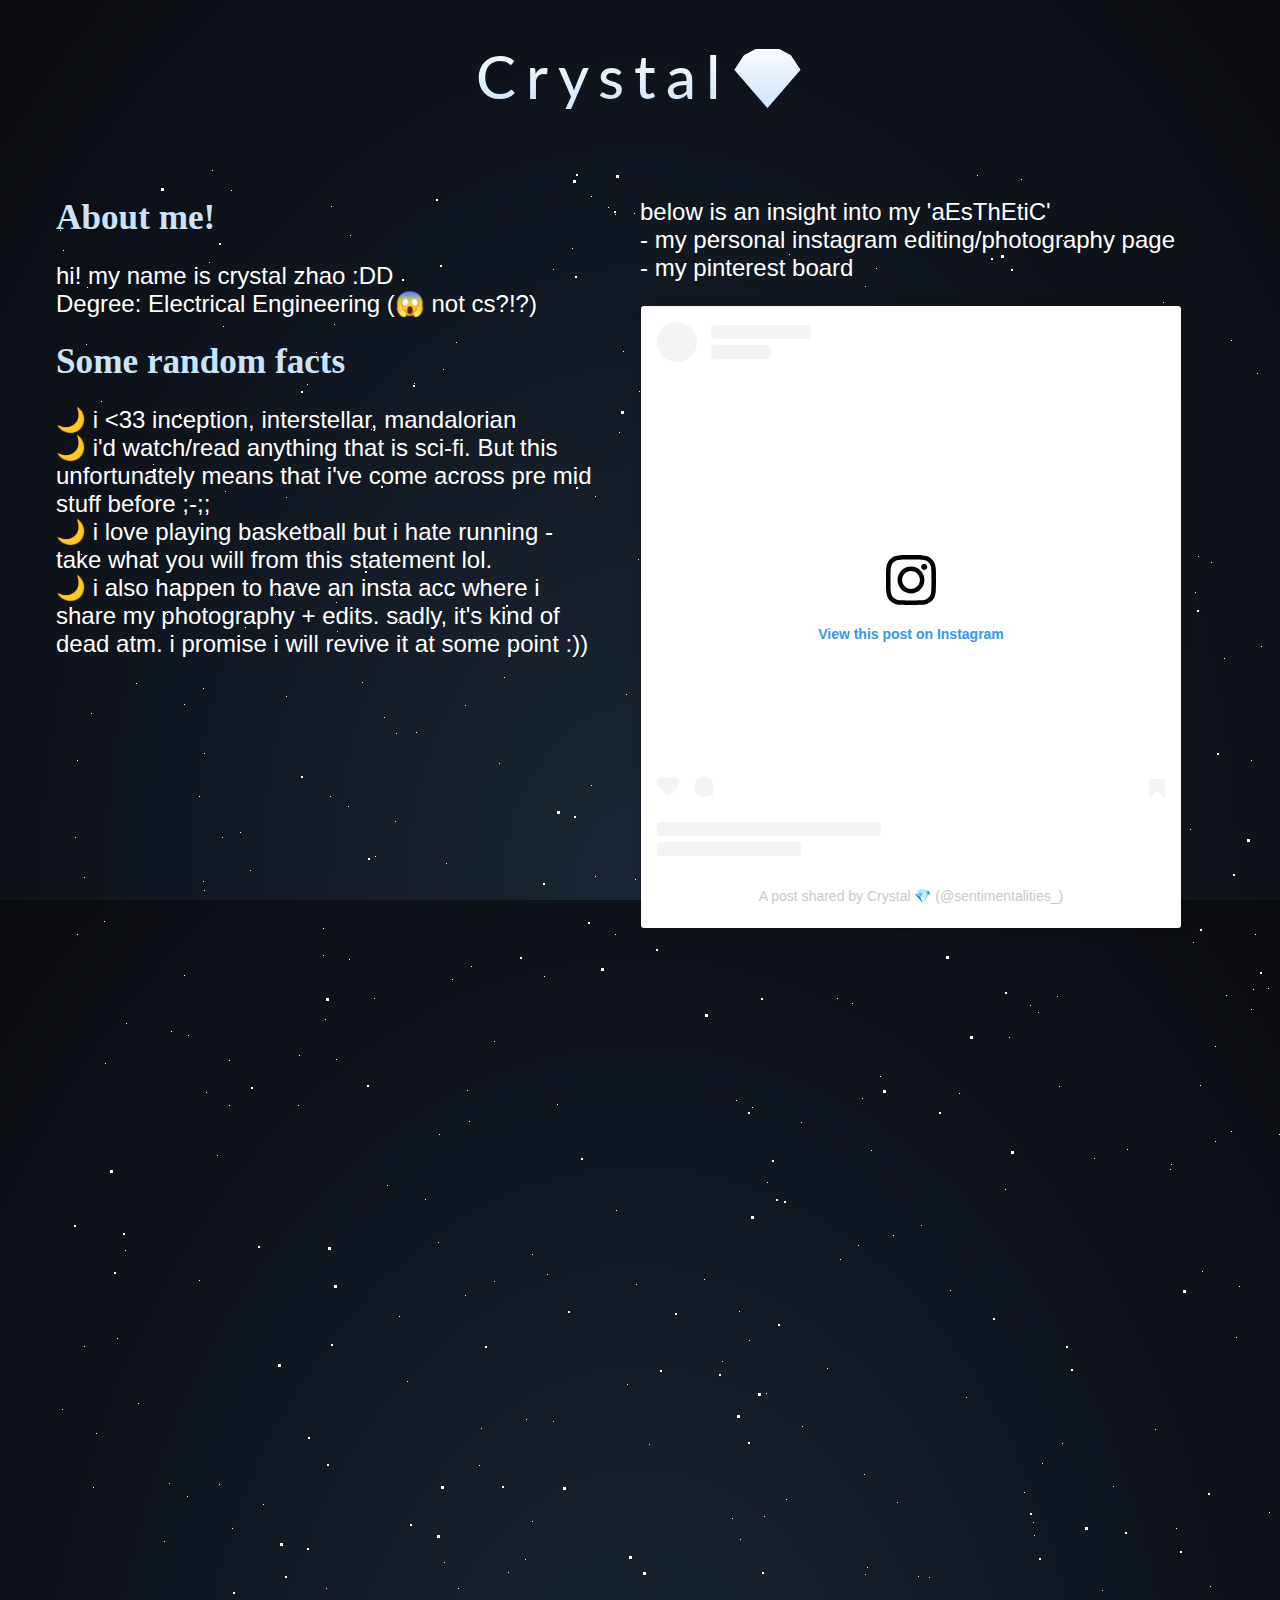
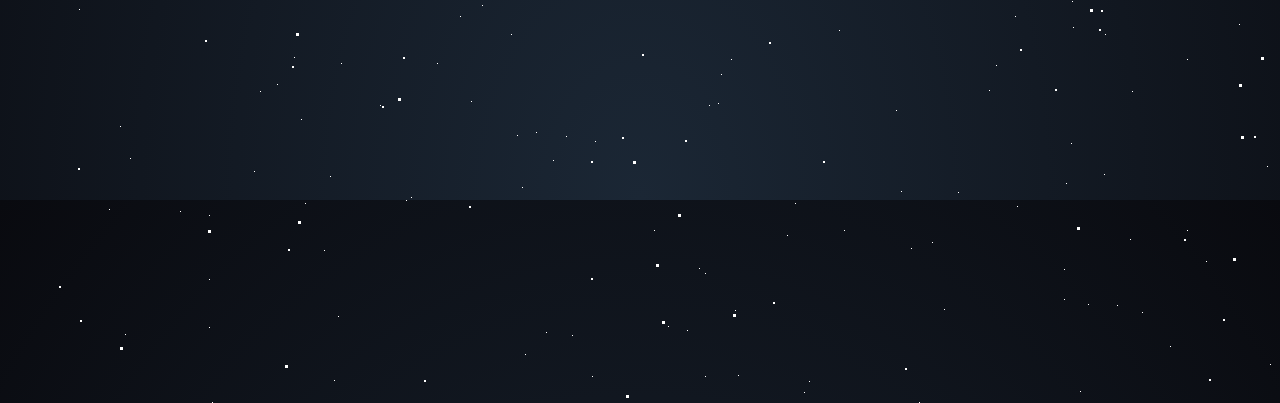
<file: index.html>
<!DOCTYPE html>
<html>
<head>
    <link href='https://fonts.googleapis.com/css?family=Lato:300,400,700' rel='stylesheet' type='text/css'>
    <link rel="stylesheet" href="index.css">
    <link rel="stylesheet" href="style.css">
    <style>
       
       h1 {
           color: #CBE4F9;
           text-align: left;
           font-family: serif;
           font-size: 2.2em;
       }

       p {
           color: white;
           text-align: left;
           font-family: sans-serif;
           font-size: 1.5em;
       }
        
       body {
           padding-top: 10em;
           padding-left: 3em;
           padding-right: 3em;
         
        }
    </style>
</head>

<div id='stars'></div>
<div id='stars2'></div>
<div id='stars3'></div>    
<title>Crystal💎</title>

<header>
    <div id='title'>
        <span>
            Crystal💎
        </span>
    </div>
</header>
    
<body>
       <div class="columns">
       <div class="column">
            <h1>
                About me!
            </h1>
            <p> 
                hi! my name is crystal zhao :DD
                <br>
                Degree: Electrical Engineering (😱 not cs?!?)
                <br>                
            </p>

            <h1>Some random facts</h1>
           <p style="padding-right:1.5em;">
               🌙 i <33 inception, interstellar, mandalorian 
               <br>
               🌙 i'd watch/read anything that is sci-fi. But this unfortunately means that i've come across pre mid stuff before ;-;;
               <br>
               🌙 i love playing basketball but i hate running - take what you will from this statement lol. 
               <br>
               🌙 i also happen to have an insta acc where i share my photography + edits. sadly, it's kind of dead atm. i promise i will revive it at some point :))
               <br>
               <br>
               <a data-pin-do="embedBoard" data-pin-board-width="600" data-pin-scale-height="500" data-pin-scale-width="80" href="https://www.pinterest.com.au/crystaljemx/my-aesthetic/"></a>           
           </p>
       </div>
       <div class="column">

           <p>
               below is an insight into my 'aEsThEtiC'
               <br>
               - my personal instagram editing/photography page
               <br>
               - my pinterest board
           </p>
           <blockquote class="instagram-media" data-instgrm-permalink="https://www.instagram.com/p/CX0jXs1BM93/?utm_source=ig_embed&amp;utm_campaign=loading" data-instgrm-version="14" style=" background:#FFF; border:0; border-radius:3px; box-shadow:0 0 1px 0 rgba(0,0,0,0.5),0 1px 10px 0 rgba(0,0,0,0.15); margin: 1px; max-width:540px; min-width:326px; padding:0; width:99.375%; width:-webkit-calc(100% - 2px); width:calc(100% - 2px);"><div style="padding:16px;"> <a href="https://www.instagram.com/p/CX0jXs1BM93/?utm_source=ig_embed&amp;utm_campaign=loading" style=" background:#FFFFFF; line-height:0; padding:0 0; text-align:center; text-decoration:none; width:100%;" target="_blank"> <div style=" display: flex; flex-direction: row; align-items: center;"> <div style="background-color: #F4F4F4; border-radius: 50%; flex-grow: 0; height: 40px; margin-right: 14px; width: 40px;"></div> <div style="display: flex; flex-direction: column; flex-grow: 1; justify-content: center;"> <div style=" background-color: #F4F4F4; border-radius: 4px; flex-grow: 0; height: 14px; margin-bottom: 6px; width: 100px;"></div> <div style=" background-color: #F4F4F4; border-radius: 4px; flex-grow: 0; height: 14px; width: 60px;"></div></div></div><div style="padding: 19% 0;"></div> <div style="display:block; height:50px; margin:0 auto 12px; width:50px;"><svg width="50px" height="50px" viewBox="0 0 60 60" version="1.1" xmlns="https://www.w3.org/2000/svg" xmlns:xlink="https://www.w3.org/1999/xlink"><g stroke="none" stroke-width="1" fill="none" fill-rule="evenodd"><g transform="translate(-511.000000, -20.000000)" fill="#000000"><g><path d="M556.869,30.41 C554.814,30.41 553.148,32.076 553.148,34.131 C553.148,36.186 554.814,37.852 556.869,37.852 C558.924,37.852 560.59,36.186 560.59,34.131 C560.59,32.076 558.924,30.41 556.869,30.41 M541,60.657 C535.114,60.657 530.342,55.887 530.342,50 C530.342,44.114 535.114,39.342 541,39.342 C546.887,39.342 551.658,44.114 551.658,50 C551.658,55.887 546.887,60.657 541,60.657 M541,33.886 C532.1,33.886 524.886,41.1 524.886,50 C524.886,58.899 532.1,66.113 541,66.113 C549.9,66.113 557.115,58.899 557.115,50 C557.115,41.1 549.9,33.886 541,33.886 M565.378,62.101 C565.244,65.022 564.756,66.606 564.346,67.663 C563.803,69.06 563.154,70.057 562.106,71.106 C561.058,72.155 560.06,72.803 558.662,73.347 C557.607,73.757 556.021,74.244 553.102,74.378 C549.944,74.521 548.997,74.552 541,74.552 C533.003,74.552 532.056,74.521 528.898,74.378 C525.979,74.244 524.393,73.757 523.338,73.347 C521.94,72.803 520.942,72.155 519.894,71.106 C518.846,70.057 518.197,69.06 517.654,67.663 C517.244,66.606 516.755,65.022 516.623,62.101 C516.479,58.943 516.448,57.996 516.448,50 C516.448,42.003 516.479,41.056 516.623,37.899 C516.755,34.978 517.244,33.391 517.654,32.338 C518.197,30.938 518.846,29.942 519.894,28.894 C520.942,27.846 521.94,27.196 523.338,26.654 C524.393,26.244 525.979,25.756 528.898,25.623 C532.057,25.479 533.004,25.448 541,25.448 C548.997,25.448 549.943,25.479 553.102,25.623 C556.021,25.756 557.607,26.244 558.662,26.654 C560.06,27.196 561.058,27.846 562.106,28.894 C563.154,29.942 563.803,30.938 564.346,32.338 C564.756,33.391 565.244,34.978 565.378,37.899 C565.522,41.056 565.552,42.003 565.552,50 C565.552,57.996 565.522,58.943 565.378,62.101 M570.82,37.631 C570.674,34.438 570.167,32.258 569.425,30.349 C568.659,28.377 567.633,26.702 565.965,25.035 C564.297,23.368 562.623,22.342 560.652,21.575 C558.743,20.834 556.562,20.326 553.369,20.18 C550.169,20.033 549.148,20 541,20 C532.853,20 531.831,20.033 528.631,20.18 C525.438,20.326 523.257,20.834 521.349,21.575 C519.376,22.342 517.703,23.368 516.035,25.035 C514.368,26.702 513.342,28.377 512.574,30.349 C511.834,32.258 511.326,34.438 511.181,37.631 C511.035,40.831 511,41.851 511,50 C511,58.147 511.035,59.17 511.181,62.369 C511.326,65.562 511.834,67.743 512.574,69.651 C513.342,71.625 514.368,73.296 516.035,74.965 C517.703,76.634 519.376,77.658 521.349,78.425 C523.257,79.167 525.438,79.673 528.631,79.82 C531.831,79.965 532.853,80.001 541,80.001 C549.148,80.001 550.169,79.965 553.369,79.82 C556.562,79.673 558.743,79.167 560.652,78.425 C562.623,77.658 564.297,76.634 565.965,74.965 C567.633,73.296 568.659,71.625 569.425,69.651 C570.167,67.743 570.674,65.562 570.82,62.369 C570.966,59.17 571,58.147 571,50 C571,41.851 570.966,40.831 570.82,37.631"></path></g></g></g></svg></div><div style="padding-top: 8px;"> <div style=" color:#3897f0; font-family:Arial,sans-serif; font-size:14px; font-style:normal; font-weight:550; line-height:18px;">View this post on Instagram</div></div><div style="padding: 12.5% 0;"></div> <div style="display: flex; flex-direction: row; margin-bottom: 14px; align-items: center;"><div> <div style="background-color: #F4F4F4; border-radius: 50%; height: 12.5px; width: 12.5px; transform: translateX(0px) translateY(7px);"></div> <div style="background-color: #F4F4F4; height: 12.5px; transform: rotate(-45deg) translateX(3px) translateY(1px); width: 12.5px; flex-grow: 0; margin-right: 14px; margin-left: 2px;"></div> <div style="background-color: #F4F4F4; border-radius: 50%; height: 12.5px; width: 12.5px; transform: translateX(9px) translateY(-18px);"></div></div><div style="margin-left: 8px;"> <div style=" background-color: #F4F4F4; border-radius: 50%; flex-grow: 0; height: 20px; width: 20px;"></div> <div style=" width: 0; height: 0; border-top: 2px solid transparent; border-left: 6px solid #f4f4f4; border-bottom: 2px solid transparent; transform: translateX(16px) translateY(-4px) rotate(30deg)"></div></div><div style="margin-left: auto;"> <div style=" width: 0px; border-top: 8px solid #F4F4F4; border-right: 8px solid transparent; transform: translateY(16px);"></div> <div style=" background-color: #F4F4F4; flex-grow: 0; height: 12px; width: 16px; transform: translateY(-4px);"></div> <div style=" width: 0; height: 0; border-top: 8px solid #F4F4F4; border-left: 8px solid transparent; transform: translateY(-4px) translateX(8px);"></div></div></div> <div style="display: flex; flex-direction: column; flex-grow: 1; justify-content: center; margin-bottom: 24px;"> <div style=" background-color: #F4F4F4; border-radius: 4px; flex-grow: 0; height: 14px; margin-bottom: 6px; width: 224px;"></div> <div style=" background-color: #F4F4F4; border-radius: 4px; flex-grow: 0; height: 14px; width: 144px;"></div></div></a><p style=" color:#c9c8cd; font-family:Arial,sans-serif; font-size:14px; line-height:17px; margin-bottom:0; margin-top:8px; overflow:hidden; padding:8px 0 7px; text-align:center; text-overflow:ellipsis; white-space:nowrap;"><a href="https://www.instagram.com/p/CX0jXs1BM93/?utm_source=ig_embed&amp;utm_campaign=loading" style=" color:#c9c8cd; font-family:Arial,sans-serif; font-size:14px; font-style:normal; font-weight:normal; line-height:17px; text-decoration:none;" target="_blank">A post shared by Crystal 💎 (@sentimentalities_)</a></p></div></blockquote> <script async src="//www.instagram.com/embed.js"></script>
           <br>
       </div>
    </div>
    <script async defer src="//assets.pinterest.com/js/pinit.js"></script>
</body>
</html>
</file>
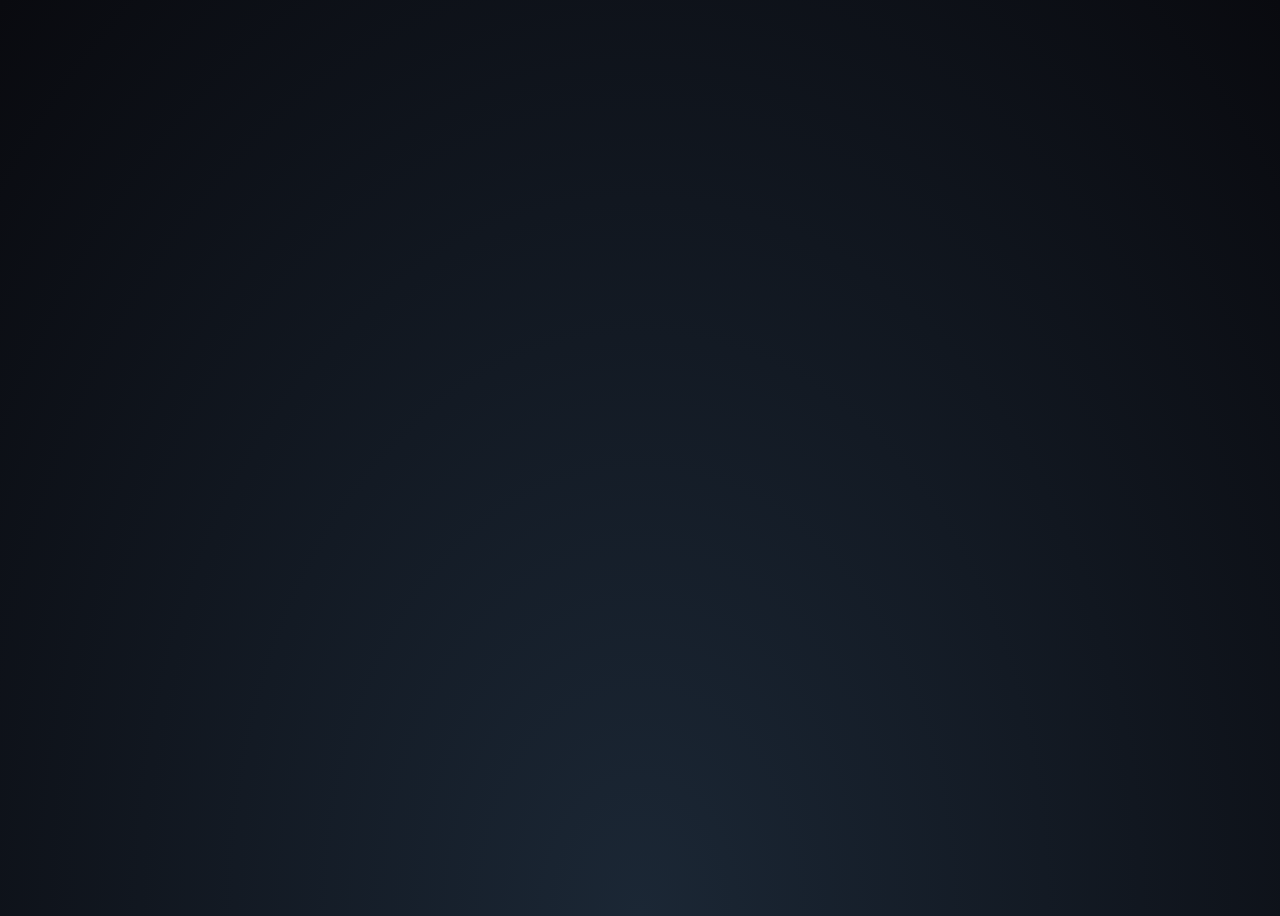
<file: background.html>
<!DOCTYPE html>
<html>
  <style>
  body {
    background: radial-gradient(ellipse at bottom, #1b2735 0%, #090a0f 100%);
    height: 100vh;
    overflow: hidden;
    display: flex;
    font-family: 'Anton', sans-serif;
    justify-content: center;
    align-items: center;
  }

  $shooting-time: 3000ms;

  .night {
    position: relative;
    width: 100%;
    height: 100%;
    transform: rotateZ(45deg);
    // animation: sky 200000ms linear infinite;
  }

  .shooting_star {
    position: absolute;
    left: 50%;
    top: 50%;
    // width: 100px;
    height: 2px;
    background: linear-gradient(-45deg, rgba(95, 145, 255, 1), rgba(0, 0, 255, 0));
    border-radius: 999px;
    filter: drop-shadow(0 0 6px rgba(105, 155, 255, 1));
    animation:
      tail $shooting-time ease-in-out infinite,
      shooting $shooting-time ease-in-out infinite;

    &::before {
      content: '';
      position: absolute;
      top: calc(50% - 1px);
      right: 0;
      // width: 30px;
      height: 2px;
      background: linear-gradient(-45deg, rgba(0, 0, 255, 0), rgba(95, 145, 255, 1), rgba(0, 0, 255, 0));
      transform: translateX(50%) rotateZ(45deg);
      border-radius: 100%;
      animation: shining $shooting-time ease-in-out infinite;
    }

    &::after {
      // CodePen Error
      // @extend .shooting_star::before;

      content: '';
      position: absolute;
      top: calc(50% - 1px);
      right: 0;
      // width: 30px;
      height: 2px;
      background: linear-gradient(-45deg, rgba(0, 0, 255, 0), rgba(95, 145, 255, 1), rgba(0, 0, 255, 0));
      transform: translateX(50%) rotateZ(45deg);
      border-radius: 100%;
      animation: shining $shooting-time ease-in-out infinite;
      transform: translateX(50%) rotateZ(-45deg);
    }

    @for $i from 1 through 20 {
      &:nth-child(#{$i}) {
        $delay: random(9999) + 0ms;
        top: calc(50% - #{random(400) - 200px});
        left: calc(50% - #{random(300) + 0px});
        animation-delay: $delay;
        // opacity: random(50) / 100 + 0.5;

        &::before,
        &::after {
          animation-delay: $delay;
        }
      }
    }
  }

  @keyframes tail {
    0% {
      width: 0;
    }

    30% {
      width: 100px;
    }

    100% {
      width: 0;
    }
  }

  @keyframes shining {
    0% {
      width: 0;
    }

    50% {
      width: 30px;
    }

    100% {
      width: 0;
    }
  }

  @keyframes shooting {
    0% {
      transform: translateX(0);
    }

    100% {
      transform: translateX(300px);
    }
  }

  @keyframes sky {
    0% {
      transform: rotate(45deg);
    }

    100% {
      transform: rotate(45 + 360deg);
    }
  }
  </style>
</html>
</file>
<file: index.css>
html {
  height: 100%;
  background: radial-gradient(ellipse at bottom, #1b2735 0%, #090a0f 100%);
  overflow: auto;
  width: 100%;
}

#stars {
  width: 1px;
  height: 1px;
  background: transparent;
  box-shadow: 423px 1297px #FFF , 1908px 608px #FFF , 1814px 34px #FFF , 965px 11px #FFF , 1649px 660px #FFF , 1500px 1060px #FFF , 973px 582px #FFF , 516px 80px #FFF , 1767px 1194px #FFF , 19px 669px #FFF , 570px 526px #FFF , 1048px 1606px #FFF , 1585px 101px #FFF , 1880px 1807px #FFF , 737px 1907px #FFF , 1732px 1931px #FFF , 1960px 94px #FFF , 1591px 1716px #FFF , 1410px 72px #FFF , 1175px 172px #FFF , 1213px 1344px #FFF , 1619px 1661px #FFF , 1679px 810px #FFF , 1556px 1064px #FFF , 730px 1331px #FFF , 680px 932px #FFF , 70px 855px #FFF , 1213px 1910px #FFF , 207px 1336px #FFF , 266px 1854px #FFF , 1256px 729px #FFF , 148px 722px #FFF , 811px 1399px #FFF , 1173px 1975px #FFF , 516px 1767px #FFF , 1348px 1337px #FFF , 1342px 1935px #FFF , 1062px 542px #FFF , 1577px 1396px #FFF , 396px 811px #FFF , 567px 183px #FFF , 1517px 943px #FFF , 828px 252px #FFF , 1137px 774px #FFF , 497px 1253px #FFF , 814px 685px #FFF , 1000px 245px #FFF , 865px 1057px #FFF , 1822px 1925px #FFF , 1989px 1566px #FFF , 629px 276px #FFF , 812px 1988px #FFF , 1734px 657px #FFF , 173px 937px #FFF , 739px 1635px #FFF , 1983px 1338px #FFF , 1591px 1017px #FFF , 1310px 41px #FFF , 1046px 1422px #FFF , 1250px 1927px #FFF , 448px 509px #FFF , 1710px 169px #FFF , 1496px 1010px #FFF , 1766px 797px #FFF , 239px 418px #FFF , 1441px 940px #FFF , 1785px 1167px #FFF , 1383px 1868px #FFF , 61px 1170px #FFF , 1567px 565px #FFF , 1882px 225px #FFF , 1592px 1989px #FFF , 808px 1306px #FFF , 113px 1315px #FFF , 1577px 1448px #FFF , 204px 1523px #FFF , 1829px 1110px #FFF , 921px 7px #FFF , 1355px 530px #FFF , 559px 46px #FFF , 806px 930px #FFF , 267px 760px #FFF , 1578px 67px #FFF , 458px 479px #FFF , 1613px 503px #FFF , 1150px 1693px #FFF , 1707px 1901px #FFF , 455px 1466px #FFF , 469px 1391px #FFF , 1900px 7px #FFF , 343px 1148px #FFF , 242px 937px #FFF , 933px 1522px #FFF , 469px 1786px #FFF , 1387px 1034px #FFF , 1713px 862px #FFF , 1878px 605px #FFF , 683px 1143px #FFF , 1201px 205px #FFF , 328px 549px #FFF , 1680px 287px #FFF , 221px 1516px #FFF , 281px 463px #FFF , 1376px 1448px #FFF , 665px 1506px #FFF , 108px 1373px #FFF , 1432px 63px #FFF , 1534px 1528px #FFF , 198px 1603px #FFF , 274px 1608px #FFF , 1197px 821px #FFF , 764px 327px #FFF , 1760px 969px #FFF , 324px 1537px #FFF , 1103px 182px #FFF , 1716px 1117px #FFF , 387px 201px #FFF , 74px 1590px #FFF , 141px 1964px #FFF , 1465px 1623px #FFF , 1960px 374px #FFF , 49px 895px #FFF , 491px 1106px #FFF , 894px 1122px #FFF , 920px 243px #FFF , 1008px 1731px #FFF , 1803px 991px #FFF , 693px 1172px #FFF , 1443px 1231px #FFF , 1630px 800px #FFF , 1134px 661px #FFF , 152px 44px #FFF , 1396px 135px #FFF , 1321px 683px #FFF , 1498px 861px #FFF , 413px 953px #FFF , 1292px 172px #FFF , 292px 638px #FFF , 1831px 152px #FFF , 1950px 1960px #FFF , 343px 1920px #FFF , 682px 1807px #FFF , 1904px 1835px #FFF , 1316px 870px #FFF , 131px 1328px #FFF , 598px 1662px #FFF , 1159px 878px #FFF , 459px 1891px #FFF , 663px 667px #FFF , 1869px 933px #FFF , 1770px 1154px #FFF , 820px 100px #FFF , 1618px 1397px #FFF , 1358px 410px #FFF , 1680px 1434px #FFF , 497px 101px #FFF , 457px 282px #FFF , 1552px 573px #FFF , 1168px 490px #FFF , 1998px 344px #FFF , 771px 1200px #FFF , 961px 1638px #FFF , 895px 677px #FFF , 974px 837px #FFF , 153px 1711px #FFF , 748px 1824px #FFF , 780px 751px #FFF , 1802px 1266px #FFF , 959px 1448px #FFF , 1441px 758px #FFF , 249px 1635px #FFF , 1764px 1767px #FFF , 1114px 1001px #FFF , 1467px 1393px #FFF , 999px 160px #FFF , 1702px 567px #FFF , 415px 798px #FFF , 1303px 911px #FFF , 731px 1667px #FFF , 400px 174px #FFF , 1017px 1459px #FFF , 894px 67px #FFF , 535px 617px #FFF , 161px 987px #FFF , 238px 1489px #FFF , 977px 1354px #FFF , 837px 1067px #FFF , 1900px 256px #FFF , 1256px 421px #FFF , 1314px 388px #FFF , 1875px 850px #FFF , 1441px 125px #FFF , 1131px 1662px #FFF , 539px 708px #FFF , 1379px 1433px #FFF , 593px 1276px #FFF , 1282px 1602px #FFF , 1472px 144px #FFF , 1433px 686px #FFF , 1257px 745px #FFF , 643px 1700px #FFF , 655px 293px #FFF , 1662px 1771px #FFF , 251px 216px #FFF , 579px 711px #FFF , 1159px 973px #FFF , 243px 887px #FFF , 1608px 255px #FFF , 733px 86px #FFF , 1583px 1985px #FFF , 1573px 391px #FFF , 840px 1542px #FFF , 930px 562px #FFF , 25px 243px #FFF , 728px 323px #FFF , 1229px 666px #FFF , 488px 808px #FFF , 1965px 1951px #FFF , 539px 1573px #FFF , 863px 506px #FFF , 1545px 329px #FFF , 1648px 1965px #FFF , 1072px 217px #FFF , 1142px 388px #FFF , 1061px 1737px #FFF , 147px 713px #FFF , 809px 1406px #FFF , 996px 701px #FFF , 1930px 481px #FFF , 1223px 966px #FFF , 1938px 24px #FFF , 653px 1537px #FFF , 230px 329px #FFF , 461px 1567px #FFF , 497px 1592px #FFF , 1396px 1315px #FFF , 217px 1844px #FFF , 1376px 479px #FFF , 235px 1909px #FFF , 1180px 1169px #FFF , 21px 766px #FFF , 1459px 835px #FFF , 377px 387px #FFF , 1211px 1598px #FFF , 1775px 458px #FFF , 282px 1748px #FFF , 580px 1116px #FFF , 812px 1913px #FFF , 31px 119px #FFF , 271px 1977px #FFF , 1309px 931px #FFF , 1473px 67px #FFF , 402px 1420px #FFF , 1931px 1584px #FFF , 1734px 691px #FFF , 143px 628px #FFF , 535px 28px #FFF , 153px 1647px #FFF , 1581px 1138px #FFF , 981px 174px #FFF , 23px 1441px #FFF , 842px 372px #FFF , 783px 1462px #FFF , 1910px 1408px #FFF , 1120px 1360px #FFF , 1249px 40px #FFF , 906px 1890px #FFF , 510px 1568px #FFF , 342px 454px #FFF , 1442px 1066px #FFF , 910px 1229px #FFF , 1898px 1975px #FFF , 1683px 1622px #FFF , 53px 1641px #FFF , 809px 118px #FFF , 571px 1216px #FFF , 1495px 1942px #FFF , 1398px 157px #FFF , 631px 1762px #FFF , 1825px 1450px #FFF , 128px 536px #FFF , 1617px 1503px #FFF , 173px 892px #FFF , 1760px 1499px #FFF , 1402px 1573px #FFF , 1885px 1643px #FFF , 1860px 1970px #FFF , 1477px 786px #FFF , 1772px 441px #FFF , 360px 564px #FFF , 1131px 1491px #FFF , 928px 392px #FFF , 1634px 1602px #FFF , 1748px 982px #FFF , 959px 307px #FFF , 351px 1213px #FFF , 676px 556px #FFF , 1533px 1410px #FFF , 750px 713px #FFF , 4px 62px #FFF , 381px 1495px #FFF , 1287px 150px #FFF , 1927px 1687px #FFF , 169px 323px #FFF , 708px 1348px #FFF , 1630px 1219px #FFF , 1647px 1771px #FFF , 649px 1705px #FFF , 1049px 1466px #FFF , 1731px 142px #FFF , 1003px 918px #FFF , 1867px 1343px #FFF , 278px 156px #FFF , 1548px 1027px #FFF , 845px 1623px #FFF , 610px 652px #FFF , 40px 1265px #FFF , 583px 223px #FFF , 490px 1764px #FFF , 28px 709px #FFF , 1795px 1501px #FFF , 1796px 312px #FFF , 309px 1884px #FFF , 132px 867px #FFF , 1146px 1103px #FFF , 879px 556px #FFF , 1563px 1806px #FFF , 1340px 507px #FFF , 966px 1897px #FFF , 1872px 940px #FFF , 676px 1350px #FFF , 1426px 383px #FFF , 1425px 1365px #FFF , 267px 787px #FFF , 1661px 1296px #FFF , 559px 766px #FFF , 748px 1879px #FFF , 69px 1766px #FFF , 294px 67px #FFF , 991px 239px #FFF , 1016px 1433px #FFF , 1890px 1613px #FFF , 1480px 1828px #FFF , 1342px 489px #FFF , 1228px 525px #FFF , 563px 264px #FFF , 1650px 1705px #FFF , 1001px 828px #FFF , 1526px 450px #FFF , 1747px 94px #FFF , 1444px 1326px #FFF , 1853px 637px #FFF , 1356px 1200px #FFF , 1816px 1766px #FFF , 143px 1112px #FFF , 1115px 996px #FFF , 293px 791px #FFF , 1505px 1333px #FFF , 982px 844px #FFF , 411px 922px #FFF , 1490px 802px #FFF , 1293px 1653px #FFF , 1355px 1823px #FFF , 795px 331px #FFF , 1644px 1510px #FFF , 679px 1742px #FFF , 1663px 1000px #FFF , 1491px 1485px #FFF , 6px 1241px #FFF , 1931px 816px #FFF , 148px 585px #FFF , 873px 1409px #FFF , 1639px 1833px #FFF , 978px 1367px #FFF , 111px 255px #FFF , 754px 420px #FFF , 285px 1495px #FFF , 184px 664px #FFF , 912px 1948px #FFF , 315px 261px #FFF , 128px 807px #FFF , 1833px 1735px #FFF , 41px 1842px #FFF , 582px 391px #FFF , 1007px 72px #FFF , 1816px 1254px #FFF , 1896px 981px #FFF , 1499px 294px #FFF , 80px 515px #FFF , 96px 186px #FFF , 166px 669px #FFF , 489px 1907px #FFF , 1594px 1967px #FFF , 721px 512px #FFF , 630px 1902px #FFF , 1866px 766px #FFF , 476px 1353px #FFF , 684px 504px #FFF , 1675px 984px #FFF , 382px 1074px #FFF , 260px 184px #FFF , 97px 296px #FFF , 7px 82px #FFF , 1918px 1194px #FFF , 296px 1851px #FFF , 390px 695px #FFF , 131px 316px #FFF , 1284px 524px #FFF , 1006px 1275px #FFF , 102px 1952px #FFF , 1686px 833px #FFF , 245px 1551px #FFF , 1908px 1499px #FFF , 425px 1260px #FFF , 280px 434px #FFF , 25px 386px #FFF , 631px 661px #FFF , 1954px 1723px #FFF , 1294px 1362px #FFF , 1099px 1261px #FFF , 888px 1741px #FFF , 1684px 819px #FFF , 1331px 1849px #FFF , 124px 1643px #FFF , 1061px 659px #FFF , 1827px 1379px #FFF , 30px 176px #FFF , 696px 939px #FFF , 1183px 1118px #FFF , 1849px 83px #FFF , 1107px 134px #FFF , 153px 1759px #FFF , 270px 1420px #FFF , 1526px 558px #FFF , 1767px 1948px #FFF , 1680px 156px #FFF , 1725px 1717px #FFF , 1195px 592px #FFF , 383px 966px #FFF , 443px 595px #FFF , 269px 851px #FFF , 1563px 844px #FFF , 230px 528px #FFF , 684px 1371px #FFF , 1076px 1523px #FFF , 536px 1808px #FFF , 275px 38px #FFF , 1458px 951px #FFF , 986px 1295px #FFF , 156px 2px #FFF , 426px 1437px #FFF , 1897px 564px #FFF , 1532px 810px #FFF , 1688px 1078px #FFF , 388px 1394px #FFF , 1425px 1001px #FFF , 1364px 154px #FFF , 318px 830px #FFF , 745px 954px #FFF , 1144px 917px #FFF , 1212px 820px #FFF , 799px 353px #FFF , 176px 1360px #FFF , 203px 140px #FFF , 802px 1077px #FFF , 710px 1225px #FFF , 876px 1674px #FFF , 1316px 102px #FFF , 466px 1619px #FFF , 1888px 164px #FFF , 1038px 990px #FFF , 1332px 1808px #FFF , 862px 1408px #FFF , 339px 653px #FFF , 796px 835px #FFF , 1031px 202px #FFF , 64px 1558px #FFF , 1792px 241px #FFF , 1282px 834px #FFF , 1183px 1456px #FFF , 1199px 766px #FFF , 628px 752px #FFF , 355px 1629px #FFF , 1829px 1871px #FFF , 1956px 703px #FFF , 612px 1758px #FFF , 438px 1113px #FFF , 1429px 283px #FFF , 949px 1021px #FFF , 746px 1258px #FFF , 1396px 556px #FFF , 404px 1448px #FFF , 795px 617px #FFF , 1817px 790px #FFF , 1618px 126px #FFF , 753px 1813px #FFF , 1465px 432px #FFF , 1472px 1752px #FFF , 1428px 496px #FFF , 727px 70px #FFF , 1968px 662px #FFF , 853px 527px #FFF , 1988px 1173px #FFF , 1980px 972px #FFF , 1409px 1149px #FFF , 147px 520px #FFF , 985px 459px #FFF , 910px 177px #FFF , 1701px 998px #FFF , 769px 293px #FFF , 863px 1834px #FFF , 409px 537px #FFF , 319px 688px #FFF , 1640px 353px #FFF , 1326px 1515px #FFF , 1596px 1255px #FFF , 219px 426px #FFF , 340px 565px #FFF , 1835px 1495px #FFF , 1518px 1490px #FFF , 632px 1993px #FFF , 271px 395px #FFF , 452px 1404px #FFF , 903px 925px #FFF , 1466px 740px #FFF , 451px 455px #FFF , 921px 1993px #FFF , 69px 1082px #FFF , 788px 1662px #FFF , 1345px 332px #FFF , 1671px 620px #FFF , 587px 1884px #FFF , 391px 1941px #FFF , 82px 1235px #FFF , 675px 415px #FFF , 1353px 1674px #FFF , 784px 1091px #FFF , 1214px 1796px #FFF , 597px 191px #FFF , 1008px 1701px #FFF , 409px 1127px #FFF , 1170px 827px #FFF , 331px 1017px #FFF , 1890px 1138px #FFF , 1943px 98px #FFF , 581px 1974px #FFF , 786px 1937px #FFF , 785px 520px #FFF , 1248px 622px #FFF , 539px 328px #FFF , 1743px 298px #FFF , 1009px 69px #FFF , 1155px 394px #FFF , 1062px 480px #FFF , 953px 869px #FFF , 38px 1939px #FFF , 306px 514px #FFF , 600px 1935px #FFF , 1428px 391px #FFF , 1015px 1575px #FFF , 1611px 1509px #FFF , 358px 215px #FFF , 1154px 1418px #FFF , 1074px 1671px #FFF , 1294px 1673px #FFF , 45px 233px #FFF , 1479px 1077px #FFF , 1032px 1736px #FFF , 1812px 1077px #FFF , 1301px 914px #FFF , 111px 446px #FFF , 902px 1624px #FFF , 48px 753px #FFF , 1561px 393px #FFF , 1957px 1761px #FFF , 1807px 874px #FFF , 470px 1251px #FFF , 175px 22px #FFF , 824px 908px #FFF , 1562px 145px #FFF , 1929px 1790px #FFF , 649px 1808px #FFF , 968px 1324px #FFF , 194px 702px #FFF , 1405px 1240px #FFF , 875px 325px #FFF , 1482px 1256px #FFF , 1527px 483px #FFF , 1272px 1466px #FFF , 167px 158px #FFF , 1830px 1255px #FFF , 1685px 977px #FFF , 1299px 835px #FFF , 1885px 1401px #FFF , 1580px 1734px #FFF , 274px 628px #FFF , 1631px 1886px #FFF , 1991px 1806px #FFF , 1870px 1610px #FFF , 1155px 1888px #FFF , 320px 285px #FFF , 578px 45px #FFF , 1139px 424px #FFF , 955px 247px #FFF , 1142px 1861px #FFF , 163px 1316px #FFF , 1495px 84px #FFF , 1253px 743px #FFF , 501px 936px #FFF , 1835px 818px #FFF , 350px 1632px #FFF , 726px 549px #FFF , 1311px 1570px #FFF , 594px 178px #FFF , 1442px 723px #FFF , 1960px 1689px #FFF , 815px 982px #FFF , 656px 253px #FFF , 1419px 2px #FFF , 1024px 1823px #FFF , 841px 1334px #FFF , 480px 1564px #FFF , 1846px 1977px #FFF , 1175px 963px #FFF , 781px 830px #FFF , 675px 1491px #FFF , 1894px 265px #FFF , 711px 1014px #FFF , 189px 459px #FFF , 631px 1879px #FFF , 1396px 46px #FFF , 1630px 1029px #FFF , 1306px 1098px #FFF , 560px 1042px #FFF , 1862px 1166px #FFF , 1046px 213px #FFF , 1195px 841px #FFF , 638px 585px #FFF , 1114px 1778px #FFF , 709px 464px #FFF , 662px 1535px #FFF , 1010px 1615px #FFF , 793px 1947px #FFF , 648px 1111px #FFF , 438px 873px #FFF , 1669px 803px #FFF , 476px 1086px #FFF , 1086px 1744px #FFF , 1638px 564px #FFF , 1720px 1880px #FFF , 1575px 1923px #FFF , 153px 94px #FFF , 268px 1682px #FFF , 775px 712px #FFF , 1511px 1792px #FFF , 666px 1193px #FFF , 1324px 124px #FFF , 1353px 1983px #FFF , 1229px 1168px #FFF , 940px 1497px #FFF , 1494px 811px #FFF , 804px 358px #FFF , 1079px 241px #FFF , 21px 592px #FFF , 278px 1812px #FFF , 1335px 1384px #FFF , 1007px 219px #FFF , 150px 924px #FFF , 1264px 306px #FFF , 1228px 1884px #FFF , 1959px 493px #FFF , 1588px 1351px #FFF , 28px 1178px #FFF , 415px 1533px #FFF , 280px 891px #FFF , 37px 1319px #FFF , 35px 545px #FFF , 651px 149px #FFF , 1969px 1192px #FFF , 1355px 1595px #FFF , 855px 1680px #FFF , 729px 601px #FFF , 1549px 398px #FFF , 1347px 1493px #FFF , 1550px 417px #FFF , 1071px 981px #FFF , 1415px 1120px #FFF , 1231px 339px #FFF , 260px 1995px #FFF , 994px 162px #FFF , 1550px 923px #FFF , 1057px 1318px #FFF , 1205px 478px #FFF , 369px 1031px #FFF , 1500px 1299px #FFF , 345px 1928px #FFF , 1503px 463px #FFF , 1867px 947px #FFF , 552px 39px #FFF , 115px 863px #FFF;
  animation: animStar 50s linear infinite;
}
#stars:after {
  content: " ";
  position: absolute;
  top: 2000px;
  width: 1px;
  height: 1px;
  background: transparent;
  box-shadow: 423px 1297px #FFF , 1908px 608px #FFF , 1814px 34px #FFF , 965px 11px #FFF , 1649px 660px #FFF , 1500px 1060px #FFF , 973px 582px #FFF , 516px 80px #FFF , 1767px 1194px #FFF , 19px 669px #FFF , 570px 526px #FFF , 1048px 1606px #FFF , 1585px 101px #FFF , 1880px 1807px #FFF , 737px 1907px #FFF , 1732px 1931px #FFF , 1960px 94px #FFF , 1591px 1716px #FFF , 1410px 72px #FFF , 1175px 172px #FFF , 1213px 1344px #FFF , 1619px 1661px #FFF , 1679px 810px #FFF , 1556px 1064px #FFF , 730px 1331px #FFF , 680px 932px #FFF , 70px 855px #FFF , 1213px 1910px #FFF , 207px 1336px #FFF , 266px 1854px #FFF , 1256px 729px #FFF , 148px 722px #FFF , 811px 1399px #FFF , 1173px 1975px #FFF , 516px 1767px #FFF , 1348px 1337px #FFF , 1342px 1935px #FFF , 1062px 542px #FFF , 1577px 1396px #FFF , 396px 811px #FFF , 567px 183px #FFF , 1517px 943px #FFF , 828px 252px #FFF , 1137px 774px #FFF , 497px 1253px #FFF , 814px 685px #FFF , 1000px 245px #FFF , 865px 1057px #FFF , 1822px 1925px #FFF , 1989px 1566px #FFF , 629px 276px #FFF , 812px 1988px #FFF , 1734px 657px #FFF , 173px 937px #FFF , 739px 1635px #FFF , 1983px 1338px #FFF , 1591px 1017px #FFF , 1310px 41px #FFF , 1046px 1422px #FFF , 1250px 1927px #FFF , 448px 509px #FFF , 1710px 169px #FFF , 1496px 1010px #FFF , 1766px 797px #FFF , 239px 418px #FFF , 1441px 940px #FFF , 1785px 1167px #FFF , 1383px 1868px #FFF , 61px 1170px #FFF , 1567px 565px #FFF , 1882px 225px #FFF , 1592px 1989px #FFF , 808px 1306px #FFF , 113px 1315px #FFF , 1577px 1448px #FFF , 204px 1523px #FFF , 1829px 1110px #FFF , 921px 7px #FFF , 1355px 530px #FFF , 559px 46px #FFF , 806px 930px #FFF , 267px 760px #FFF , 1578px 67px #FFF , 458px 479px #FFF , 1613px 503px #FFF , 1150px 1693px #FFF , 1707px 1901px #FFF , 455px 1466px #FFF , 469px 1391px #FFF , 1900px 7px #FFF , 343px 1148px #FFF , 242px 937px #FFF , 933px 1522px #FFF , 469px 1786px #FFF , 1387px 1034px #FFF , 1713px 862px #FFF , 1878px 605px #FFF , 683px 1143px #FFF , 1201px 205px #FFF , 328px 549px #FFF , 1680px 287px #FFF , 221px 1516px #FFF , 281px 463px #FFF , 1376px 1448px #FFF , 665px 1506px #FFF , 108px 1373px #FFF , 1432px 63px #FFF , 1534px 1528px #FFF , 198px 1603px #FFF , 274px 1608px #FFF , 1197px 821px #FFF , 764px 327px #FFF , 1760px 969px #FFF , 324px 1537px #FFF , 1103px 182px #FFF , 1716px 1117px #FFF , 387px 201px #FFF , 74px 1590px #FFF , 141px 1964px #FFF , 1465px 1623px #FFF , 1960px 374px #FFF , 49px 895px #FFF , 491px 1106px #FFF , 894px 1122px #FFF , 920px 243px #FFF , 1008px 1731px #FFF , 1803px 991px #FFF , 693px 1172px #FFF , 1443px 1231px #FFF , 1630px 800px #FFF , 1134px 661px #FFF , 152px 44px #FFF , 1396px 135px #FFF , 1321px 683px #FFF , 1498px 861px #FFF , 413px 953px #FFF , 1292px 172px #FFF , 292px 638px #FFF , 1831px 152px #FFF , 1950px 1960px #FFF , 343px 1920px #FFF , 682px 1807px #FFF , 1904px 1835px #FFF , 1316px 870px #FFF , 131px 1328px #FFF , 598px 1662px #FFF , 1159px 878px #FFF , 459px 1891px #FFF , 663px 667px #FFF , 1869px 933px #FFF , 1770px 1154px #FFF , 820px 100px #FFF , 1618px 1397px #FFF , 1358px 410px #FFF , 1680px 1434px #FFF , 497px 101px #FFF , 457px 282px #FFF , 1552px 573px #FFF , 1168px 490px #FFF , 1998px 344px #FFF , 771px 1200px #FFF , 961px 1638px #FFF , 895px 677px #FFF , 974px 837px #FFF , 153px 1711px #FFF , 748px 1824px #FFF , 780px 751px #FFF , 1802px 1266px #FFF , 959px 1448px #FFF , 1441px 758px #FFF , 249px 1635px #FFF , 1764px 1767px #FFF , 1114px 1001px #FFF , 1467px 1393px #FFF , 999px 160px #FFF , 1702px 567px #FFF , 415px 798px #FFF , 1303px 911px #FFF , 731px 1667px #FFF , 400px 174px #FFF , 1017px 1459px #FFF , 894px 67px #FFF , 535px 617px #FFF , 161px 987px #FFF , 238px 1489px #FFF , 977px 1354px #FFF , 837px 1067px #FFF , 1900px 256px #FFF , 1256px 421px #FFF , 1314px 388px #FFF , 1875px 850px #FFF , 1441px 125px #FFF , 1131px 1662px #FFF , 539px 708px #FFF , 1379px 1433px #FFF , 593px 1276px #FFF , 1282px 1602px #FFF , 1472px 144px #FFF , 1433px 686px #FFF , 1257px 745px #FFF , 643px 1700px #FFF , 655px 293px #FFF , 1662px 1771px #FFF , 251px 216px #FFF , 579px 711px #FFF , 1159px 973px #FFF , 243px 887px #FFF , 1608px 255px #FFF , 733px 86px #FFF , 1583px 1985px #FFF , 1573px 391px #FFF , 840px 1542px #FFF , 930px 562px #FFF , 25px 243px #FFF , 728px 323px #FFF , 1229px 666px #FFF , 488px 808px #FFF , 1965px 1951px #FFF , 539px 1573px #FFF , 863px 506px #FFF , 1545px 329px #FFF , 1648px 1965px #FFF , 1072px 217px #FFF , 1142px 388px #FFF , 1061px 1737px #FFF , 147px 713px #FFF , 809px 1406px #FFF , 996px 701px #FFF , 1930px 481px #FFF , 1223px 966px #FFF , 1938px 24px #FFF , 653px 1537px #FFF , 230px 329px #FFF , 461px 1567px #FFF , 497px 1592px #FFF , 1396px 1315px #FFF , 217px 1844px #FFF , 1376px 479px #FFF , 235px 1909px #FFF , 1180px 1169px #FFF , 21px 766px #FFF , 1459px 835px #FFF , 377px 387px #FFF , 1211px 1598px #FFF , 1775px 458px #FFF , 282px 1748px #FFF , 580px 1116px #FFF , 812px 1913px #FFF , 31px 119px #FFF , 271px 1977px #FFF , 1309px 931px #FFF , 1473px 67px #FFF , 402px 1420px #FFF , 1931px 1584px #FFF , 1734px 691px #FFF , 143px 628px #FFF , 535px 28px #FFF , 153px 1647px #FFF , 1581px 1138px #FFF , 981px 174px #FFF , 23px 1441px #FFF , 842px 372px #FFF , 783px 1462px #FFF , 1910px 1408px #FFF , 1120px 1360px #FFF , 1249px 40px #FFF , 906px 1890px #FFF , 510px 1568px #FFF , 342px 454px #FFF , 1442px 1066px #FFF , 910px 1229px #FFF , 1898px 1975px #FFF , 1683px 1622px #FFF , 53px 1641px #FFF , 809px 118px #FFF , 571px 1216px #FFF , 1495px 1942px #FFF , 1398px 157px #FFF , 631px 1762px #FFF , 1825px 1450px #FFF , 128px 536px #FFF , 1617px 1503px #FFF , 173px 892px #FFF , 1760px 1499px #FFF , 1402px 1573px #FFF , 1885px 1643px #FFF , 1860px 1970px #FFF , 1477px 786px #FFF , 1772px 441px #FFF , 360px 564px #FFF , 1131px 1491px #FFF , 928px 392px #FFF , 1634px 1602px #FFF , 1748px 982px #FFF , 959px 307px #FFF , 351px 1213px #FFF , 676px 556px #FFF , 1533px 1410px #FFF , 750px 713px #FFF , 4px 62px #FFF , 381px 1495px #FFF , 1287px 150px #FFF , 1927px 1687px #FFF , 169px 323px #FFF , 708px 1348px #FFF , 1630px 1219px #FFF , 1647px 1771px #FFF , 649px 1705px #FFF , 1049px 1466px #FFF , 1731px 142px #FFF , 1003px 918px #FFF , 1867px 1343px #FFF , 278px 156px #FFF , 1548px 1027px #FFF , 845px 1623px #FFF , 610px 652px #FFF , 40px 1265px #FFF , 583px 223px #FFF , 490px 1764px #FFF , 28px 709px #FFF , 1795px 1501px #FFF , 1796px 312px #FFF , 309px 1884px #FFF , 132px 867px #FFF , 1146px 1103px #FFF , 879px 556px #FFF , 1563px 1806px #FFF , 1340px 507px #FFF , 966px 1897px #FFF , 1872px 940px #FFF , 676px 1350px #FFF , 1426px 383px #FFF , 1425px 1365px #FFF , 267px 787px #FFF , 1661px 1296px #FFF , 559px 766px #FFF , 748px 1879px #FFF , 69px 1766px #FFF , 294px 67px #FFF , 991px 239px #FFF , 1016px 1433px #FFF , 1890px 1613px #FFF , 1480px 1828px #FFF , 1342px 489px #FFF , 1228px 525px #FFF , 563px 264px #FFF , 1650px 1705px #FFF , 1001px 828px #FFF , 1526px 450px #FFF , 1747px 94px #FFF , 1444px 1326px #FFF , 1853px 637px #FFF , 1356px 1200px #FFF , 1816px 1766px #FFF , 143px 1112px #FFF , 1115px 996px #FFF , 293px 791px #FFF , 1505px 1333px #FFF , 982px 844px #FFF , 411px 922px #FFF , 1490px 802px #FFF , 1293px 1653px #FFF , 1355px 1823px #FFF , 795px 331px #FFF , 1644px 1510px #FFF , 679px 1742px #FFF , 1663px 1000px #FFF , 1491px 1485px #FFF , 6px 1241px #FFF , 1931px 816px #FFF , 148px 585px #FFF , 873px 1409px #FFF , 1639px 1833px #FFF , 978px 1367px #FFF , 111px 255px #FFF , 754px 420px #FFF , 285px 1495px #FFF , 184px 664px #FFF , 912px 1948px #FFF , 315px 261px #FFF , 128px 807px #FFF , 1833px 1735px #FFF , 41px 1842px #FFF , 582px 391px #FFF , 1007px 72px #FFF , 1816px 1254px #FFF , 1896px 981px #FFF , 1499px 294px #FFF , 80px 515px #FFF , 96px 186px #FFF , 166px 669px #FFF , 489px 1907px #FFF , 1594px 1967px #FFF , 721px 512px #FFF , 630px 1902px #FFF , 1866px 766px #FFF , 476px 1353px #FFF , 684px 504px #FFF , 1675px 984px #FFF , 382px 1074px #FFF , 260px 184px #FFF , 97px 296px #FFF , 7px 82px #FFF , 1918px 1194px #FFF , 296px 1851px #FFF , 390px 695px #FFF , 131px 316px #FFF , 1284px 524px #FFF , 1006px 1275px #FFF , 102px 1952px #FFF , 1686px 833px #FFF , 245px 1551px #FFF , 1908px 1499px #FFF , 425px 1260px #FFF , 280px 434px #FFF , 25px 386px #FFF , 631px 661px #FFF , 1954px 1723px #FFF , 1294px 1362px #FFF , 1099px 1261px #FFF , 888px 1741px #FFF , 1684px 819px #FFF , 1331px 1849px #FFF , 124px 1643px #FFF , 1061px 659px #FFF , 1827px 1379px #FFF , 30px 176px #FFF , 696px 939px #FFF , 1183px 1118px #FFF , 1849px 83px #FFF , 1107px 134px #FFF , 153px 1759px #FFF , 270px 1420px #FFF , 1526px 558px #FFF , 1767px 1948px #FFF , 1680px 156px #FFF , 1725px 1717px #FFF , 1195px 592px #FFF , 383px 966px #FFF , 443px 595px #FFF , 269px 851px #FFF , 1563px 844px #FFF , 230px 528px #FFF , 684px 1371px #FFF , 1076px 1523px #FFF , 536px 1808px #FFF , 275px 38px #FFF , 1458px 951px #FFF , 986px 1295px #FFF , 156px 2px #FFF , 426px 1437px #FFF , 1897px 564px #FFF , 1532px 810px #FFF , 1688px 1078px #FFF , 388px 1394px #FFF , 1425px 1001px #FFF , 1364px 154px #FFF , 318px 830px #FFF , 745px 954px #FFF , 1144px 917px #FFF , 1212px 820px #FFF , 799px 353px #FFF , 176px 1360px #FFF , 203px 140px #FFF , 802px 1077px #FFF , 710px 1225px #FFF , 876px 1674px #FFF , 1316px 102px #FFF , 466px 1619px #FFF , 1888px 164px #FFF , 1038px 990px #FFF , 1332px 1808px #FFF , 862px 1408px #FFF , 339px 653px #FFF , 796px 835px #FFF , 1031px 202px #FFF , 64px 1558px #FFF , 1792px 241px #FFF , 1282px 834px #FFF , 1183px 1456px #FFF , 1199px 766px #FFF , 628px 752px #FFF , 355px 1629px #FFF , 1829px 1871px #FFF , 1956px 703px #FFF , 612px 1758px #FFF , 438px 1113px #FFF , 1429px 283px #FFF , 949px 1021px #FFF , 746px 1258px #FFF , 1396px 556px #FFF , 404px 1448px #FFF , 795px 617px #FFF , 1817px 790px #FFF , 1618px 126px #FFF , 753px 1813px #FFF , 1465px 432px #FFF , 1472px 1752px #FFF , 1428px 496px #FFF , 727px 70px #FFF , 1968px 662px #FFF , 853px 527px #FFF , 1988px 1173px #FFF , 1980px 972px #FFF , 1409px 1149px #FFF , 147px 520px #FFF , 985px 459px #FFF , 910px 177px #FFF , 1701px 998px #FFF , 769px 293px #FFF , 863px 1834px #FFF , 409px 537px #FFF , 319px 688px #FFF , 1640px 353px #FFF , 1326px 1515px #FFF , 1596px 1255px #FFF , 219px 426px #FFF , 340px 565px #FFF , 1835px 1495px #FFF , 1518px 1490px #FFF , 632px 1993px #FFF , 271px 395px #FFF , 452px 1404px #FFF , 903px 925px #FFF , 1466px 740px #FFF , 451px 455px #FFF , 921px 1993px #FFF , 69px 1082px #FFF , 788px 1662px #FFF , 1345px 332px #FFF , 1671px 620px #FFF , 587px 1884px #FFF , 391px 1941px #FFF , 82px 1235px #FFF , 675px 415px #FFF , 1353px 1674px #FFF , 784px 1091px #FFF , 1214px 1796px #FFF , 597px 191px #FFF , 1008px 1701px #FFF , 409px 1127px #FFF , 1170px 827px #FFF , 331px 1017px #FFF , 1890px 1138px #FFF , 1943px 98px #FFF , 581px 1974px #FFF , 786px 1937px #FFF , 785px 520px #FFF , 1248px 622px #FFF , 539px 328px #FFF , 1743px 298px #FFF , 1009px 69px #FFF , 1155px 394px #FFF , 1062px 480px #FFF , 953px 869px #FFF , 38px 1939px #FFF , 306px 514px #FFF , 600px 1935px #FFF , 1428px 391px #FFF , 1015px 1575px #FFF , 1611px 1509px #FFF , 358px 215px #FFF , 1154px 1418px #FFF , 1074px 1671px #FFF , 1294px 1673px #FFF , 45px 233px #FFF , 1479px 1077px #FFF , 1032px 1736px #FFF , 1812px 1077px #FFF , 1301px 914px #FFF , 111px 446px #FFF , 902px 1624px #FFF , 48px 753px #FFF , 1561px 393px #FFF , 1957px 1761px #FFF , 1807px 874px #FFF , 470px 1251px #FFF , 175px 22px #FFF , 824px 908px #FFF , 1562px 145px #FFF , 1929px 1790px #FFF , 649px 1808px #FFF , 968px 1324px #FFF , 194px 702px #FFF , 1405px 1240px #FFF , 875px 325px #FFF , 1482px 1256px #FFF , 1527px 483px #FFF , 1272px 1466px #FFF , 167px 158px #FFF , 1830px 1255px #FFF , 1685px 977px #FFF , 1299px 835px #FFF , 1885px 1401px #FFF , 1580px 1734px #FFF , 274px 628px #FFF , 1631px 1886px #FFF , 1991px 1806px #FFF , 1870px 1610px #FFF , 1155px 1888px #FFF , 320px 285px #FFF , 578px 45px #FFF , 1139px 424px #FFF , 955px 247px #FFF , 1142px 1861px #FFF , 163px 1316px #FFF , 1495px 84px #FFF , 1253px 743px #FFF , 501px 936px #FFF , 1835px 818px #FFF , 350px 1632px #FFF , 726px 549px #FFF , 1311px 1570px #FFF , 594px 178px #FFF , 1442px 723px #FFF , 1960px 1689px #FFF , 815px 982px #FFF , 656px 253px #FFF , 1419px 2px #FFF , 1024px 1823px #FFF , 841px 1334px #FFF , 480px 1564px #FFF , 1846px 1977px #FFF , 1175px 963px #FFF , 781px 830px #FFF , 675px 1491px #FFF , 1894px 265px #FFF , 711px 1014px #FFF , 189px 459px #FFF , 631px 1879px #FFF , 1396px 46px #FFF , 1630px 1029px #FFF , 1306px 1098px #FFF , 560px 1042px #FFF , 1862px 1166px #FFF , 1046px 213px #FFF , 1195px 841px #FFF , 638px 585px #FFF , 1114px 1778px #FFF , 709px 464px #FFF , 662px 1535px #FFF , 1010px 1615px #FFF , 793px 1947px #FFF , 648px 1111px #FFF , 438px 873px #FFF , 1669px 803px #FFF , 476px 1086px #FFF , 1086px 1744px #FFF , 1638px 564px #FFF , 1720px 1880px #FFF , 1575px 1923px #FFF , 153px 94px #FFF , 268px 1682px #FFF , 775px 712px #FFF , 1511px 1792px #FFF , 666px 1193px #FFF , 1324px 124px #FFF , 1353px 1983px #FFF , 1229px 1168px #FFF , 940px 1497px #FFF , 1494px 811px #FFF , 804px 358px #FFF , 1079px 241px #FFF , 21px 592px #FFF , 278px 1812px #FFF , 1335px 1384px #FFF , 1007px 219px #FFF , 150px 924px #FFF , 1264px 306px #FFF , 1228px 1884px #FFF , 1959px 493px #FFF , 1588px 1351px #FFF , 28px 1178px #FFF , 415px 1533px #FFF , 280px 891px #FFF , 37px 1319px #FFF , 35px 545px #FFF , 651px 149px #FFF , 1969px 1192px #FFF , 1355px 1595px #FFF , 855px 1680px #FFF , 729px 601px #FFF , 1549px 398px #FFF , 1347px 1493px #FFF , 1550px 417px #FFF , 1071px 981px #FFF , 1415px 1120px #FFF , 1231px 339px #FFF , 260px 1995px #FFF , 994px 162px #FFF , 1550px 923px #FFF , 1057px 1318px #FFF , 1205px 478px #FFF , 369px 1031px #FFF , 1500px 1299px #FFF , 345px 1928px #FFF , 1503px 463px #FFF , 1867px 947px #FFF , 552px 39px #FFF , 115px 863px #FFF;
}

#stars2 {
  width: 2px;
  height: 2px;
  background: transparent;
  box-shadow: 567px 1892px #FFF , 1010px 1177px #FFF , 1708px 295px #FFF , 1509px 1964px #FFF , 1556px 374px #FFF , 232px 1680px #FFF , 983px 1389px #FFF , 450px 436px #FFF , 961px 1838px #FFF , 24px 1751px #FFF , 1296px 1078px #FFF , 22px 1599px #FFF , 1043px 1460px #FFF , 716px 991px #FFF , 656px 65px #FFF , 1470px 1802px #FFF , 520px 318px #FFF , 251px 1379px #FFF , 1410px 1370px #FFF , 275px 1175px #FFF , 600px 780px #FFF , 1381px 1406px #FFF , 1167px 1750px #FFF , 1995px 1538px #FFF , 535px 1592px #FFF , 713px 1473px #FFF , 1674px 901px #FFF , 1431px 1868px #FFF , 1710px 525px #FFF , 1124px 1382px #FFF , 1362px 1971px #FFF , 692px 1273px #FFF , 1724px 240px #FFF , 1905px 1479px #FFF , 1420px 795px #FFF , 1265px 644px #FFF , 1245px 817px #FFF , 535px 1709px #FFF , 1933px 1868px #FFF , 271px 1295px #FFF , 1141px 441px #FFF , 1685px 512px #FFF , 717px 1733px #FFF , 252px 1268px #FFF , 165px 1870px #FFF , 195px 1859px #FFF , 629px 1571px #FFF , 1465px 34px #FFF , 1896px 1122px #FFF , 520px 5px #FFF , 1494px 1109px #FFF , 518px 647px #FFF , 693px 266px #FFF , 512px 1142px #FFF , 1423px 1739px #FFF , 582px 1844px #FFF , 430px 1981px #FFF , 67px 1064px #FFF , 558px 42px #FFF , 6px 1913px #FFF , 1841px 616px #FFF , 311px 916px #FFF , 245px 222px #FFF , 380px 30px #FFF , 1572px 861px #FFF , 1702px 668px #FFF , 964px 1480px #FFF , 1552px 1311px #FFF , 200px 1890px #FFF , 818px 365px #FFF , 1153px 1810px #FFF , 1817px 1915px #FFF , 1287px 1210px #FFF , 1204px 803px #FFF , 663px 1205px #FFF , 347px 1488px #FFF , 1327px 1021px #FFF , 446px 1317px #FFF , 1709px 394px #FFF , 741px 1964px #FFF , 1015px 1200px #FFF , 1297px 1609px #FFF , 1967px 1161px #FFF , 855px 390px #FFF , 413px 1637px #FFF , 935px 89px #FFF , 1886px 1751px #FFF , 525px 989px #FFF , 487px 714px #FFF , 566px 1568px #FFF , 1784px 1341px #FFF , 1177px 705px #FFF , 847px 1879px #FFF , 955px 100px #FFF , 1347px 1944px #FFF , 1655px 1596px #FFF , 1695px 1059px #FFF , 236px 1497px #FFF , 980px 1984px #FFF , 1396px 1352px #FFF , 1323px 1963px #FFF , 1408px 22px #FFF , 983px 640px #FFF , 1710px 923px #FFF , 1905px 1941px #FFF , 673px 604px #FFF , 706px 1403px #FFF , 1128px 1670px #FFF , 1296px 826px #FFF , 1422px 768px #FFF , 604px 1201px #FFF , 133px 1915px #FFF , 937px 1149px #FFF , 229px 1407px #FFF , 357px 216px #FFF , 1260px 1063px #FFF , 245px 607px #FFF , 1256px 476px #FFF , 1030px 1910px #FFF , 1144px 760px #FFF , 1152px 1324px #FFF , 1899px 914px #FFF , 1972px 1066px #FFF , 1448px 997px #FFF , 123px 245px #FFF , 384px 96px #FFF , 767px 1592px #FFF , 519px 107px #FFF , 1045px 1441px #FFF , 974px 1344px #FFF , 239px 357px #FFF , 354px 1355px #FFF , 1351px 768px #FFF , 1325px 1001px #FFF , 309px 402px #FFF , 1628px 1477px #FFF , 146px 1967px #FFF , 999px 1520px #FFF , 1198px 1567px #FFF , 312px 689px #FFF , 705px 829px #FFF , 1402px 32px #FFF , 720px 1030px #FFF , 192px 1962px #FFF , 1787px 1415px #FFF , 1252px 1839px #FFF , 1161px 584px #FFF , 177px 1423px #FFF , 1288px 823px #FFF , 1659px 1607px #FFF , 1783px 279px #FFF , 58px 1103px #FFF , 1273px 158px #FFF , 325px 317px #FFF , 1752px 1513px #FFF , 1808px 300px #FFF , 1831px 1043px #FFF , 429px 1177px #FFF , 628px 1890px #FFF , 849px 1799px #FFF , 971px 1859px #FFF , 1592px 1234px #FFF , 464px 788px #FFF , 949px 823px #FFF , 1833px 357px #FFF , 1409px 1554px #FFF , 1226px 399px #FFF , 728px 1032px #FFF , 722px 1155px #FFF , 1310px 1315px #FFF , 163px 74px #FFF , 1523px 833px #FFF , 1903px 1247px #FFF , 3px 1717px #FFF , 326px 1537px #FFF , 883px 943px #FFF , 149px 1471px #FFF , 1302px 1351px #FFF , 1709px 83px #FFF , 1059px 181px #FFF , 1302px 1780px #FFF , 1577px 51px #FFF , 1938px 803px #FFF , 532px 753px #FFF , 1722px 1963px #FFF , 368px 1811px #FFF , 18px 1056px #FFF , 1753px 1906px #FFF , 1570px 1803px #FFF , 619px 1144px #FFF , 1321px 901px #FFF , 195px 918px #FFF , 895px 557px #FFF , 586px 1485px #FFF , 1069px 1363px #FFF , 202px 1077px #FFF , 346px 110px #FFF , 692px 943px #FFF , 1926px 164px #FFF , 1909px 198px #FFF;
  animation: animStar 100s linear infinite;
}
#stars2:after {
  content: " ";
  position: absolute;
  top: 2000px;
  width: 2px;
  height: 2px;
  background: transparent;
  box-shadow: 567px 1892px #FFF , 1010px 1177px #FFF , 1708px 295px #FFF , 1509px 1964px #FFF , 1556px 374px #FFF , 232px 1680px #FFF , 983px 1389px #FFF , 450px 436px #FFF , 961px 1838px #FFF , 24px 1751px #FFF , 1296px 1078px #FFF , 22px 1599px #FFF , 1043px 1460px #FFF , 716px 991px #FFF , 656px 65px #FFF , 1470px 1802px #FFF , 520px 318px #FFF , 251px 1379px #FFF , 1410px 1370px #FFF , 275px 1175px #FFF , 600px 780px #FFF , 1381px 1406px #FFF , 1167px 1750px #FFF , 1995px 1538px #FFF , 535px 1592px #FFF , 713px 1473px #FFF , 1674px 901px #FFF , 1431px 1868px #FFF , 1710px 525px #FFF , 1124px 1382px #FFF , 1362px 1971px #FFF , 692px 1273px #FFF , 1724px 240px #FFF , 1905px 1479px #FFF , 1420px 795px #FFF , 1265px 644px #FFF , 1245px 817px #FFF , 535px 1709px #FFF , 1933px 1868px #FFF , 271px 1295px #FFF , 1141px 441px #FFF , 1685px 512px #FFF , 717px 1733px #FFF , 252px 1268px #FFF , 165px 1870px #FFF , 195px 1859px #FFF , 629px 1571px #FFF , 1465px 34px #FFF , 1896px 1122px #FFF , 520px 5px #FFF , 1494px 1109px #FFF , 518px 647px #FFF , 693px 266px #FFF , 512px 1142px #FFF , 1423px 1739px #FFF , 582px 1844px #FFF , 430px 1981px #FFF , 67px 1064px #FFF , 558px 42px #FFF , 6px 1913px #FFF , 1841px 616px #FFF , 311px 916px #FFF , 245px 222px #FFF , 380px 30px #FFF , 1572px 861px #FFF , 1702px 668px #FFF , 964px 1480px #FFF , 1552px 1311px #FFF , 200px 1890px #FFF , 818px 365px #FFF , 1153px 1810px #FFF , 1817px 1915px #FFF , 1287px 1210px #FFF , 1204px 803px #FFF , 663px 1205px #FFF , 347px 1488px #FFF , 1327px 1021px #FFF , 446px 1317px #FFF , 1709px 394px #FFF , 741px 1964px #FFF , 1015px 1200px #FFF , 1297px 1609px #FFF , 1967px 1161px #FFF , 855px 390px #FFF , 413px 1637px #FFF , 935px 89px #FFF , 1886px 1751px #FFF , 525px 989px #FFF , 487px 714px #FFF , 566px 1568px #FFF , 1784px 1341px #FFF , 1177px 705px #FFF , 847px 1879px #FFF , 955px 100px #FFF , 1347px 1944px #FFF , 1655px 1596px #FFF , 1695px 1059px #FFF , 236px 1497px #FFF , 980px 1984px #FFF , 1396px 1352px #FFF , 1323px 1963px #FFF , 1408px 22px #FFF , 983px 640px #FFF , 1710px 923px #FFF , 1905px 1941px #FFF , 673px 604px #FFF , 706px 1403px #FFF , 1128px 1670px #FFF , 1296px 826px #FFF , 1422px 768px #FFF , 604px 1201px #FFF , 133px 1915px #FFF , 937px 1149px #FFF , 229px 1407px #FFF , 357px 216px #FFF , 1260px 1063px #FFF , 245px 607px #FFF , 1256px 476px #FFF , 1030px 1910px #FFF , 1144px 760px #FFF , 1152px 1324px #FFF , 1899px 914px #FFF , 1972px 1066px #FFF , 1448px 997px #FFF , 123px 245px #FFF , 384px 96px #FFF , 767px 1592px #FFF , 519px 107px #FFF , 1045px 1441px #FFF , 974px 1344px #FFF , 239px 357px #FFF , 354px 1355px #FFF , 1351px 768px #FFF , 1325px 1001px #FFF , 309px 402px #FFF , 1628px 1477px #FFF , 146px 1967px #FFF , 999px 1520px #FFF , 1198px 1567px #FFF , 312px 689px #FFF , 705px 829px #FFF , 1402px 32px #FFF , 720px 1030px #FFF , 192px 1962px #FFF , 1787px 1415px #FFF , 1252px 1839px #FFF , 1161px 584px #FFF , 177px 1423px #FFF , 1288px 823px #FFF , 1659px 1607px #FFF , 1783px 279px #FFF , 58px 1103px #FFF , 1273px 158px #FFF , 325px 317px #FFF , 1752px 1513px #FFF , 1808px 300px #FFF , 1831px 1043px #FFF , 429px 1177px #FFF , 628px 1890px #FFF , 849px 1799px #FFF , 971px 1859px #FFF , 1592px 1234px #FFF , 464px 788px #FFF , 949px 823px #FFF , 1833px 357px #FFF , 1409px 1554px #FFF , 1226px 399px #FFF , 728px 1032px #FFF , 722px 1155px #FFF , 1310px 1315px #FFF , 163px 74px #FFF , 1523px 833px #FFF , 1903px 1247px #FFF , 3px 1717px #FFF , 326px 1537px #FFF , 883px 943px #FFF , 149px 1471px #FFF , 1302px 1351px #FFF , 1709px 83px #FFF , 1059px 181px #FFF , 1302px 1780px #FFF , 1577px 51px #FFF , 1938px 803px #FFF , 532px 753px #FFF , 1722px 1963px #FFF , 368px 1811px #FFF , 18px 1056px #FFF , 1753px 1906px #FFF , 1570px 1803px #FFF , 619px 1144px #FFF , 1321px 901px #FFF , 195px 918px #FFF , 895px 557px #FFF , 586px 1485px #FFF , 1069px 1363px #FFF , 202px 1077px #FFF , 346px 110px #FFF , 692px 943px #FFF , 1926px 164px #FFF , 1909px 198px #FFF;
}

#stars3 {
  width: 3px;
  height: 3px;
  background: transparent;
  box-shadow: 955px 980px #FFF , 1909px 68px #FFF , 1804px 967px #FFF , 545px 797px #FFF , 1814px 1324px #FFF , 34px 1848px #FFF , 741px 188px #FFF , 600px 1693px #FFF , 152px 1659px #FFF , 272px 1076px #FFF , 695px 1045px #FFF , 890px 785px #FFF , 1707px 528px #FFF , 1753px 1210px #FFF , 517px 9px #FFF , 507px 1316px #FFF , 394px 422px #FFF , 702px 1222px #FFF , 1205px 1486px #FFF , 560px 4px #FFF , 501px 640px #FFF , 1191px 668px #FFF , 1362px 1661px #FFF , 950px 419px #FFF , 1938px 335px #FFF , 1539px 1160px #FFF , 560px 1867px #FFF , 381px 1364px #FFF , 1305px 1362px #FFF , 633px 483px #FFF , 64px 1776px #FFF , 1376px 876px #FFF , 240px 1462px #FFF , 827px 919px #FFF , 270px 827px #FFF , 1750px 301px #FFF , 385px 1315px #FFF , 105px 17px #FFF , 1926px 1579px #FFF , 1357px 1326px #FFF , 1641px 1112px #FFF , 1397px 229px #FFF , 577px 1590px #FFF , 1629px 713px #FFF , 342px 1527px #FFF , 1316px 664px #FFF , 242px 1650px #FFF , 1938px 1496px #FFF , 573px 1385px #FFF , 1072px 1954px #FFF , 228px 1990px #FFF , 1838px 1354px #FFF , 1034px 1438px #FFF , 1158px 1863px #FFF , 677px 1743px #FFF , 945px 84px #FFF , 1127px 1119px #FFF , 1033px 159px #FFF , 1185px 1565px #FFF , 97px 298px #FFF , 1021px 1656px #FFF , 1771px 895px #FFF , 1177px 1687px #FFF , 1912px 1988px #FFF , 1183px 1513px #FFF , 1383px 644px #FFF , 1820px 1465px #FFF , 1852px 121px #FFF , 1956px 1444px #FFF , 278px 1114px #FFF , 222px 1193px #FFF , 1999px 927px #FFF , 1318px 1825px #FFF , 587px 1401px #FFF , 468px 1933px #FFF , 229px 1794px #FFF , 570px 1824px #FFF , 1451px 771px #FFF , 1924px 484px #FFF , 1661px 1765px #FFF , 1667px 9px #FFF , 606px 1750px #FFF , 224px 1372px #FFF , 1447px 54px #FFF , 1236px 999px #FFF , 681px 1244px #FFF , 565px 240px #FFF , 1368px 64px #FFF , 54px 999px #FFF , 649px 843px #FFF , 1029px 1356px #FFF , 622px 1643px #FFF , 1463px 1804px #FFF , 1898px 1874px #FFF , 914px 865px #FFF , 1629px 1912px #FFF , 1592px 671px #FFF , 619px 162px #FFF , 1791px 1638px #FFF , 1545px 411px #FFF;
  animation: animStar 150s linear infinite;
}
#stars3:after {
  content: " ";
  position: absolute;
  top: 2000px;
  width: 3px;
  height: 3px;
  background: transparent;
  box-shadow: 955px 980px #FFF , 1909px 68px #FFF , 1804px 967px #FFF , 545px 797px #FFF , 1814px 1324px #FFF , 34px 1848px #FFF , 741px 188px #FFF , 600px 1693px #FFF , 152px 1659px #FFF , 272px 1076px #FFF , 695px 1045px #FFF , 890px 785px #FFF , 1707px 528px #FFF , 1753px 1210px #FFF , 517px 9px #FFF , 507px 1316px #FFF , 394px 422px #FFF , 702px 1222px #FFF , 1205px 1486px #FFF , 560px 4px #FFF , 501px 640px #FFF , 1191px 668px #FFF , 1362px 1661px #FFF , 950px 419px #FFF , 1938px 335px #FFF , 1539px 1160px #FFF , 560px 1867px #FFF , 381px 1364px #FFF , 1305px 1362px #FFF , 633px 483px #FFF , 64px 1776px #FFF , 1376px 876px #FFF , 240px 1462px #FFF , 827px 919px #FFF , 270px 827px #FFF , 1750px 301px #FFF , 385px 1315px #FFF , 105px 17px #FFF , 1926px 1579px #FFF , 1357px 1326px #FFF , 1641px 1112px #FFF , 1397px 229px #FFF , 577px 1590px #FFF , 1629px 713px #FFF , 342px 1527px #FFF , 1316px 664px #FFF , 242px 1650px #FFF , 1938px 1496px #FFF , 573px 1385px #FFF , 1072px 1954px #FFF , 228px 1990px #FFF , 1838px 1354px #FFF , 1034px 1438px #FFF , 1158px 1863px #FFF , 677px 1743px #FFF , 945px 84px #FFF , 1127px 1119px #FFF , 1033px 159px #FFF , 1185px 1565px #FFF , 97px 298px #FFF , 1021px 1656px #FFF , 1771px 895px #FFF , 1177px 1687px #FFF , 1912px 1988px #FFF , 1183px 1513px #FFF , 1383px 644px #FFF , 1820px 1465px #FFF , 1852px 121px #FFF , 1956px 1444px #FFF , 278px 1114px #FFF , 222px 1193px #FFF , 1999px 927px #FFF , 1318px 1825px #FFF , 587px 1401px #FFF , 468px 1933px #FFF , 229px 1794px #FFF , 570px 1824px #FFF , 1451px 771px #FFF , 1924px 484px #FFF , 1661px 1765px #FFF , 1667px 9px #FFF , 606px 1750px #FFF , 224px 1372px #FFF , 1447px 54px #FFF , 1236px 999px #FFF , 681px 1244px #FFF , 565px 240px #FFF , 1368px 64px #FFF , 54px 999px #FFF , 649px 843px #FFF , 1029px 1356px #FFF , 622px 1643px #FFF , 1463px 1804px #FFF , 1898px 1874px #FFF , 914px 865px #FFF , 1629px 1912px #FFF , 1592px 671px #FFF , 619px 162px #FFF , 1791px 1638px #FFF , 1545px 411px #FFF;
}

#title {
  position: absolute;
  top: 100px;
  left: 0;
  right: 0;
  color: #FFF;
  text-align: center;
  font-family: "lato", serif;
  font-weight: 500;
  font-size: 60px;
  letter-spacing: 10px;
  margin-top: -60px;
  padding-left: 10px;
  -webkit-column-span:all;
  -moz-column-span:all;
  column-span:all;
}
#title span {
  background: -webkit-linear-gradient(white, #CBE4F9);
  -webkit-background-clip: text;
  -webkit-text-fill-color: transparent;
}

@keyframes animStar {
  from {
    transform: translateY(0px);
  }
  to {
    transform: translateY(-2000px);
  }
}
</file>
<file: style.css>
.columns {
  display: flex;
  flex-direction: row;
  flex-wrap: wrap;
  width: 100%;
}
.column {
  flex: 50%;
}
</file>
